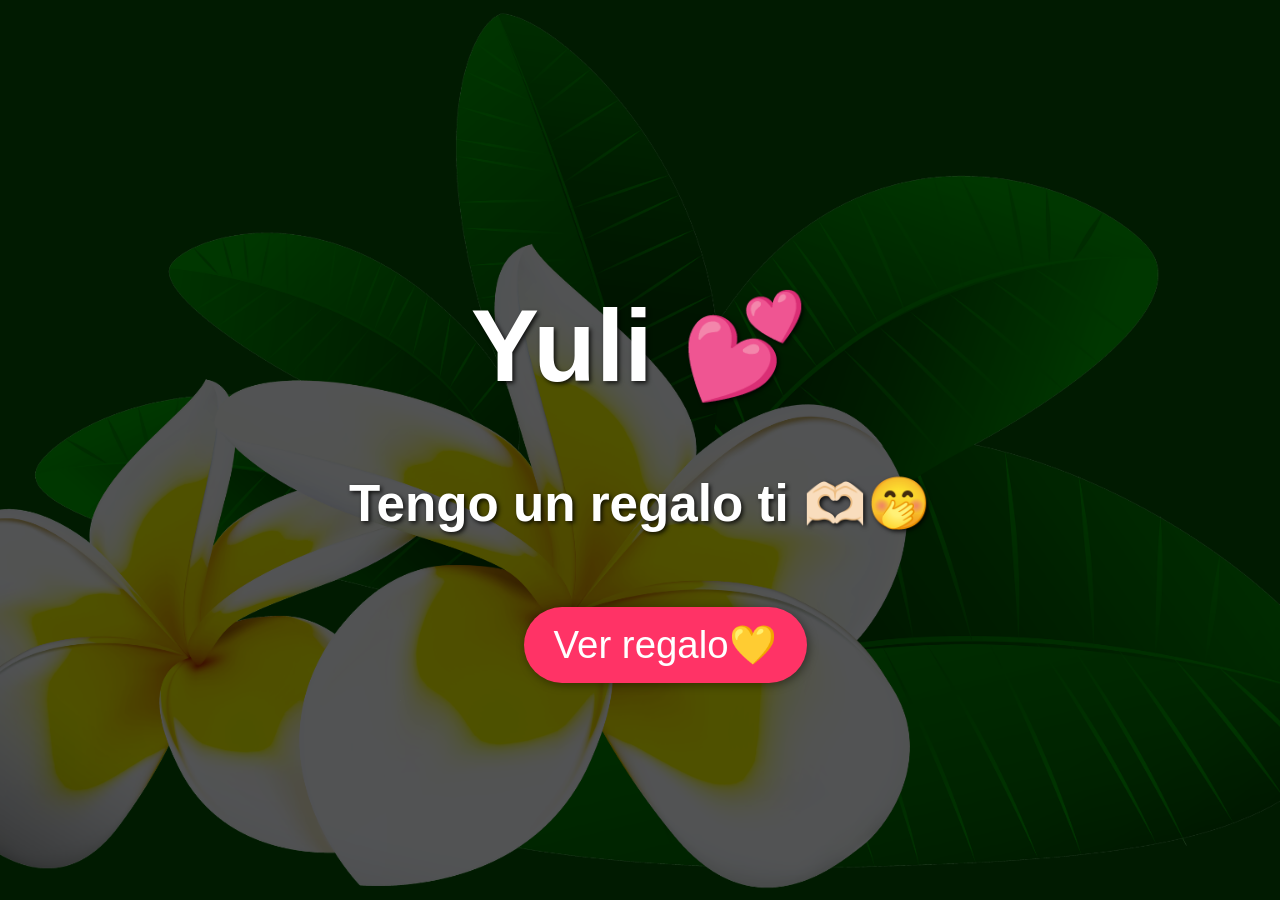
<file: index.html>
<!DOCTYPE html>
<html lang="es">
<head>
    <meta charset="UTF-8">
    <meta name="viewport" content="width=device-width, initial-scale=1.0">
    <title>Flores para Yuli</title>
    <style>
        body, html {
            margin: 0;
            padding: 0;
            height: 100%;
            width: 100%;
            display: flex;
            justify-content: center;
            align-items: center;
            background: url('img/amar.png') no-repeat center center/cover;
            font-family: 'Arial', sans-serif;
        }

        h1, h2 {
            color: white;
            text-shadow: 2px 2px 4px rgba(0, 0, 0, 0.8);
            text-align: center;
        }

        h1 {
            font-size: 8vw;
            animation: fadeInOut 3s infinite; /* Animación suave */
        }

        h2 {
            font-size: 4vw;
            margin-top: 20px;
            animation: pulse 2s infinite; /* Pequeño efecto de pulsación */
        }

        button {
            font-size: 3vw;
            padding: 15px 30px;
            margin-top: 30px;
            border: none;
            margin-left: 200px;
            background-color: #ff3366;
            color: white;
            cursor: pointer;
            border-radius: 50px;
            box-shadow: 2px 2px 10px rgba(0, 0, 0, 0.4);
        }

        @keyframes fadeInOut {
            0%, 100% {
                opacity: 0.8;
            }
            50% {
                opacity: 1;
            }
        }

        @keyframes pulse {
            0%, 100% {
                transform: scale(1);
            }
            50% {
                transform: scale(1.05);
            }
        }
    </style>
</head>
<body>
    <div>
        <h1>Yuli 💕</h1>
        <h2>Tengo un regalo ti 🫶🏻🤭</h2>
        <button onclick="window.location.href='rosas.html'" style="margin-left: 30%;">Ver regalo💛</button>
    </div>
</body>
</html>
</file>
